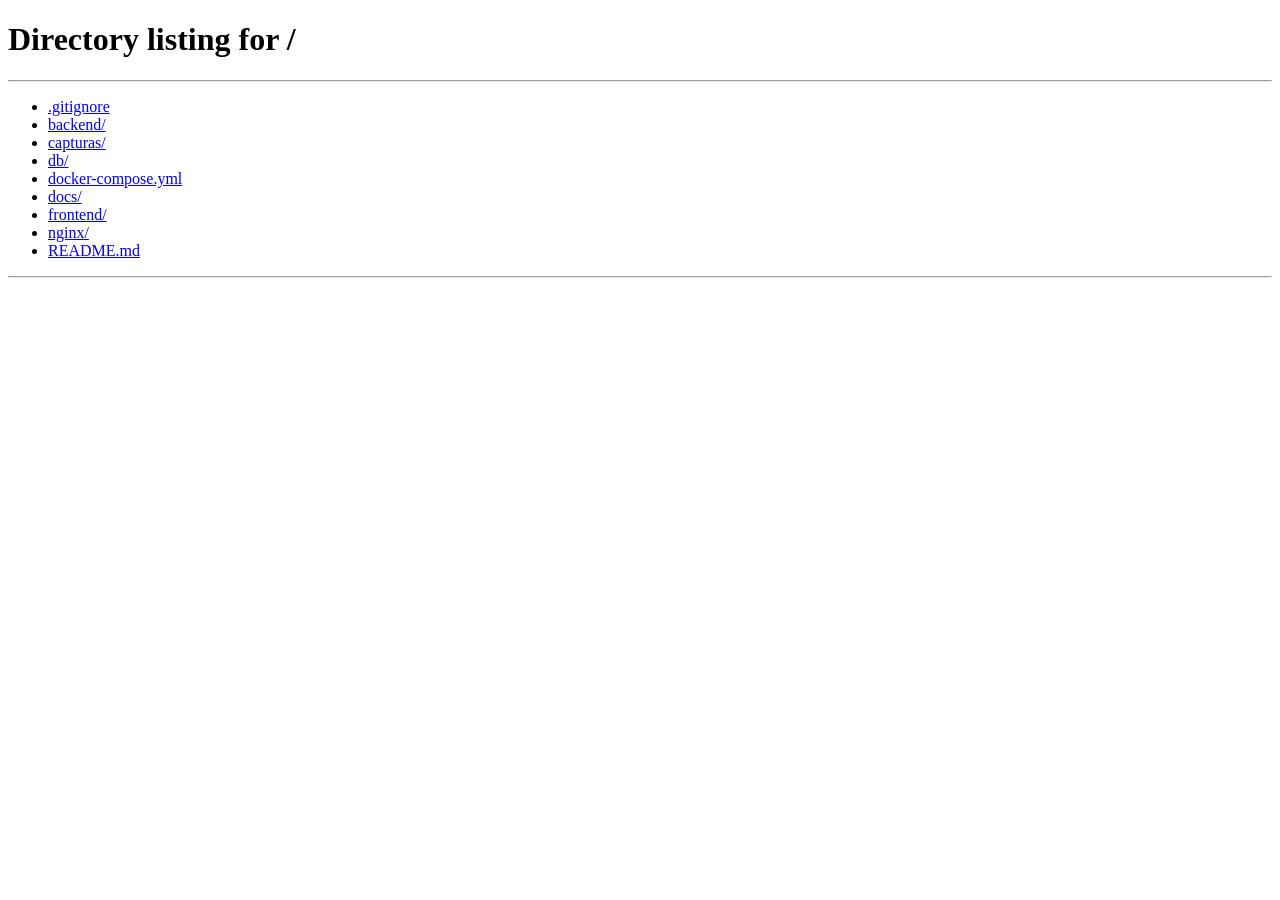
<file: frontend/detalle.html>
<!DOCTYPE html>
<html lang="es">
<head>
    <meta charset="UTF-8">
    <meta name="viewport" content="width=device-width, initial-scale=1.0">
    <meta name="description" content="Detalle del hotel y reserva - HotelBooking">
    <meta name="theme-color" content="#2C3E50">
    <title>Detalle del hotel - HotelBooking</title>
    <link rel="preconnect" href="https://fonts.googleapis.com">
    <link rel="preconnect" href="https://fonts.gstatic.com" crossorigin>
    <link rel="icon" href="data:image/svg+xml,<svg xmlns='http://www.w3.org/2000/svg' viewBox='0 0 100 100'><text y='.9em' font-size='90'>🏨</text></svg>">
    <link rel="stylesheet" href="css/style.css?v=2">
</head>
<body>
    <header>
        <a href="/">HotelBooking</a>
        <a href="javascript:history.back()">← Volver</a>
    </header>

    <div class="container">
        <div id="loading" class="loading">
            <div class="spinner"></div>
            <p>Cargando información del hotel...</p>
        </div>

        <div id="errorContainer" style="display:none;"></div>

        <div id="detalleContent" style="display:none;">
            <div class="detalle-layout">
                <div class="detalle-info">
                    <div class="detalle-hero">
                        <img id="hotelImagen" src="" alt="Hotel">
                        <div class="overlay"></div>
                    </div>
                    <h2 id="hotelNombre"></h2>
                    <p class="ciudad" id="hotelCiudad"></p>
                    <p class="descripcion" id="hotelDescripcion"></p>
                    <div class="meta">
                        <div class="meta-item">
                            <strong id="hotelPrecio"></strong>
                            <span>por noche</span>
                        </div>
                        <div class="meta-item">
                            <strong id="hotelHabitaciones"></strong>
                            <span>habitaciones totales</span>
                        </div>
                        <div class="meta-item">
                            <strong id="hotelDisponibles"></strong>
                            <span>habitaciones disponibles</span>
                        </div>
                    </div>
                </div>

                <div class="reserva-form">
                    <h3>Reservar ahora</h3>
                    <div id="reservaAlert"></div>
                    <form id="reservaForm" novalidate>
                        <div class="form-group">
                            <label for="nombre_cliente">Nombre completo</label>
                            <input type="text" id="nombre_cliente" name="nombre_cliente" placeholder="Ej: Borja Alcaraz" required>
                            <span class="error-msg" id="errorNombre">El nombre es obligatorio</span>
                        </div>
                        <div class="form-group">
                            <label for="fecha_entrada">Fecha de entrada</label>
                            <input type="date" id="fecha_entrada" name="fecha_entrada" required>
                            <span class="error-msg" id="errorEntrada">Selecciona una fecha de entrada válida</span>
                        </div>
                        <div class="form-group">
                            <label for="fecha_salida">Fecha de salida</label>
                            <input type="date" id="fecha_salida" name="fecha_salida" required>
                            <span class="error-msg" id="errorSalida">Selecciona una fecha de salida válida</span>
                        </div>
                        <div class="form-group">
                            <label for="numero_habitaciones">Habitaciones</label>
                            <input type="number" id="numero_habitaciones" name="numero_habitaciones" min="1" value="1" required>
                            <span class="error-msg" id="errorHabitaciones">Debes reservar al menos 1 habitación</span>
                        </div>

                        <div class="resumen" id="resumen">
                            <div class="linea">
                                <span>Precio por noche</span>
                                <span id="resPrecioNoche">€0</span>
                            </div>
                            <div class="linea">
                                <span>Noches</span>
                                <span id="resNoches">0</span>
                            </div>
                            <div class="linea">
                                <span>Habitaciones</span>
                                <span id="resHabitaciones">1</span>
                            </div>
                            <div class="linea total">
                                <span>Total</span>
                                <span id="resTotal">€0</span>
                            </div>
                        </div>

                        <button type="submit" id="btnReservar">Confirmar reserva</button>
                    </form>
                </div>
            </div>
        </div>
    </div>

    <script src="js/detalle.js?v=2"></script>
</body>
</html>
</file>
<file: frontend/css/style.css>
@import url('https://fonts.googleapis.com/css2?family=Playfair+Display:wght@400;600;700&family=Inter:wght@300;400;500;600;700&display=swap');

:root {
    --primary: #C8956C;
    --primary-dark: #A0714E;
    --primary-light: #E8D5C4;
    --secondary: #2C3E50;
    --secondary-light: #34495E;
    --bg: #FAF8F5;
    --bg-card: #FFFFFF;
    --text: #1A1A1A;
    --text-secondary: #6B7B8D;
    --border: #E8E3DE;
    --success: #27AE60;
    --error: #E74C3C;
    --shadow-sm: 0 2px 8px rgba(44, 62, 80, 0.06);
    --shadow-md: 0 8px 32px rgba(44, 62, 80, 0.10);
    --shadow-lg: 0 16px 48px rgba(44, 62, 80, 0.14);
    --radius-sm: 8px;
    --radius-md: 12px;
    --radius-lg: 16px;
}

* {
    margin: 0;
    padding: 0;
    box-sizing: border-box;
}

body {
    font-family: 'Inter', -apple-system, sans-serif;
    background: var(--bg);
    color: var(--text);
    min-height: 100vh;
    -webkit-font-smoothing: antialiased;
}

h1, h2, h3, h4 {
    font-family: 'Playfair Display', serif;
    font-weight: 600;
}

header {
    background: var(--secondary);
    color: #fff;
    padding: 0.8rem 2rem;
    display: flex;
    justify-content: space-between;
    align-items: center;
    position: relative;
    z-index: 100;
}

header a {
    color: rgba(255,255,255,0.9);
    text-decoration: none;
    font-size: 1.1rem;
    font-weight: 500;
    transition: color 0.2s;
}

header > a:first-child {
    font-family: 'Playfair Display', serif;
    font-size: 1.4rem;
    font-weight: 700;
    color: #fff;
    letter-spacing: 0.5px;
}

header a:hover {
    color: var(--primary);
}

.container {
    max-width: 1200px;
    margin: 0 auto;
    padding: 2rem;
}

.hero {
    position: relative;
    background:
        url('https://images.unsplash.com/photo-1566073771259-6a8506099945?w=1920&q=80') center/cover no-repeat;
    color: #fff;
    padding: 6rem 2rem 5rem;
    text-align: center;
}

.hero::before {
    content: '';
    position: absolute;
    inset: 0;
    background: rgba(44,62,80,0.15);
    pointer-events: none;
}

.hero::after {
    content: '';
    position: absolute;
    bottom: 0;
    left: 0;
    right: 0;
    height: 80px;
    background: linear-gradient(to top, var(--bg), transparent);
    pointer-events: none;
}

.hero h1 {
    font-size: 3rem;
    font-weight: 700;
    margin-bottom: 0.5rem;
    letter-spacing: -0.5px;
    text-shadow: 0 2px 8px rgba(0,0,0,0.2);
}

.hero p {
    font-size: 1.15rem;
    opacity: 0.9;
    margin-bottom: 2.5rem;
    font-weight: 300;
}

.search-form {
    background: #fff;
    border-radius: 16px;
    padding: 1.5rem 2rem;
    box-shadow: var(--shadow-lg);
    max-width: 1000px;
    margin: 0 auto;
    display: grid;
    grid-template-columns: 1.3fr 1fr 1fr 0.8fr auto;
    gap: 0.8rem;
    align-items: end;
    position: relative;
    z-index: 2;
}

.search-form .form-group {
    text-align: left;
}

.search-form label {
    display: block;
    color: var(--text-secondary);
    font-weight: 500;
    font-size: 0.75rem;
    margin-bottom: 0.3rem;
    text-transform: uppercase;
    letter-spacing: 0.5px;
}

.search-form .input-wrapper {
    position: relative;
}

.search-form .input-wrapper .icon {
    position: absolute;
    left: 12px;
    top: 50%;
    transform: translateY(-50%);
    font-size: 1rem;
    pointer-events: none;
}

.search-form input {
    width: 100%;
    padding: 0.75rem 0.75rem 0.75rem 2.2rem;
    border: 2px solid var(--border);
    border-radius: var(--radius-sm);
    font-size: 0.9rem;
    font-family: 'Inter', sans-serif;
    background: var(--bg);
    transition: all 0.25s;
    min-height: 44px;
    color: var(--text);
}

.search-form input:focus {
    outline: none;
    border-color: var(--primary);
    background: #fff;
    box-shadow: 0 0 0 3px rgba(200,149,108,0.15);
}

.search-form button {
    padding: 0.75rem 2rem;
    background: linear-gradient(135deg, var(--primary), var(--primary-dark));
    color: #fff;
    border: none;
    border-radius: var(--radius-sm);
    font-size: 0.95rem;
    font-weight: 600;
    cursor: pointer;
    transition: all 0.3s;
    min-height: 44px;
    white-space: nowrap;
    font-family: 'Inter', sans-serif;
    letter-spacing: 0.3px;
    position: relative;
    overflow: hidden;
}

.search-form button::after {
    content: '';
    position: absolute;
    inset: 0;
    background: linear-gradient(135deg, transparent 40%, rgba(255,255,255,0.15));
    pointer-events: none;
}

.search-form button:hover {
    transform: translateY(-1px);
    box-shadow: 0 4px 16px rgba(200,149,108,0.35);
}

.search-form button:active {
    transform: translateY(0);
}

.destacados {
    max-width: 1200px;
    margin: -1.5rem auto 2rem;
    padding: 0 2rem;
    position: relative;
    z-index: 3;
}

.destacados-header {
    display: flex;
    justify-content: space-between;
    align-items: center;
    margin-bottom: 1.2rem;
}

.destacados-header h2 {
    font-size: 1.3rem;
    color: var(--secondary);
    font-family: 'Playfair Display', serif;
}

.destacados-grid {
    display: grid;
    grid-template-columns: repeat(auto-fill, minmax(180px, 1fr));
    gap: 1rem;
}

.destacado-card {
    background: var(--bg-card);
    border-radius: var(--radius-md);
    overflow: hidden;
    box-shadow: var(--shadow-sm);
    cursor: pointer;
    text-decoration: none;
    color: inherit;
    display: block;
    transition: all 0.3s cubic-bezier(0.25, 0.46, 0.45, 0.94);
    border: 1px solid rgba(232,227,222,0.5);
}

.destacado-card:hover {
    transform: translateY(-4px);
    box-shadow: var(--shadow-md);
    border-color: var(--primary-light);
}

.destacado-card img {
    width: 100%;
    height: 120px;
    object-fit: cover;
    display: block;
    transition: transform 0.4s cubic-bezier(0.25, 0.46, 0.45, 0.94);
}

.destacado-card:hover img {
    transform: scale(1.06);
}

.destacado-card .body {
    padding: 0.7rem 0.8rem 0.8rem;
}

.destacado-card .body h4 {
    font-size: 0.9rem;
    font-family: 'Playfair Display', serif;
    color: var(--secondary);
    margin-bottom: 0.1rem;
}

.destacado-card .body .ciudad {
    font-size: 0.75rem;
    color: var(--primary);
    font-weight: 500;
}

.destacado-card .body .precio {
    font-size: 0.9rem;
    font-weight: 700;
    color: var(--primary);
    margin-top: 0.3rem;
}

.resultados-header {
    display: flex;
    justify-content: space-between;
    align-items: center;
    margin-bottom: 2rem;
    flex-wrap: wrap;
    gap: 0.5rem;
}

.resultados-header h2 {
    font-size: 1.5rem;
    color: var(--secondary);
    font-family: 'Playfair Display', serif;
}

.resultados-header span {
    color: var(--text-secondary);
    font-size: 0.9rem;
    background: var(--primary-light);
    padding: 0.3rem 1rem;
    border-radius: 20px;
    color: var(--primary-dark);
    font-weight: 500;
}

.hotel-grid {
    display: grid;
    grid-template-columns: repeat(auto-fill, minmax(340px, 1fr));
    gap: 1.5rem;
}

.hotel-card {
    background: var(--bg-card);
    border-radius: var(--radius-lg);
    overflow: hidden;
    box-shadow: var(--shadow-sm);
    transition: all 0.35s cubic-bezier(0.25, 0.46, 0.45, 0.94);
    cursor: pointer;
    text-decoration: none;
    color: inherit;
    display: block;
    position: relative;
    border: 1px solid rgba(232,227,222,0.5);
}

.hotel-card:hover {
    transform: translateY(-6px);
    box-shadow: var(--shadow-md);
    border-color: var(--primary-light);
}

.hotel-card .image-wrapper {
    position: relative;
    overflow: hidden;
    height: 210px;
}

.hotel-card .image-wrapper img {
    width: 100%;
    height: 100%;
    object-fit: cover;
    transition: transform 0.5s cubic-bezier(0.25, 0.46, 0.45, 0.94);
}

.hotel-card:hover .image-wrapper img {
    transform: scale(1.08);
}

.hotel-card .badge-ciudad {
    position: absolute;
    top: 12px;
    left: 12px;
    background: rgba(255,255,255,0.92);
    backdrop-filter: blur(4px);
    padding: 0.3rem 0.8rem;
    border-radius: 20px;
    font-size: 0.75rem;
    font-weight: 600;
    color: var(--primary-dark);
    display: flex;
    align-items: center;
    gap: 4px;
}

.hotel-card .badge-disponibles {
    position: absolute;
    top: 12px;
    right: 12px;
    background: rgba(39,174,96,0.9);
    backdrop-filter: blur(4px);
    padding: 0.3rem 0.8rem;
    border-radius: 20px;
    font-size: 0.7rem;
    font-weight: 600;
    color: #fff;
}

.hotel-card-body {
    padding: 1.2rem 1.3rem 1.3rem;
}

.hotel-card-body h3 {
    font-size: 1.15rem;
    margin-bottom: 0.2rem;
    color: var(--secondary);
    font-family: 'Playfair Display', serif;
}

.hotel-card-body .ciudad {
    color: var(--primary);
    font-weight: 500;
    font-size: 0.8rem;
    margin-bottom: 0.5rem;
    display: flex;
    align-items: center;
    gap: 4px;
}

.hotel-card-body .descripcion {
    color: var(--text-secondary);
    font-size: 0.85rem;
    margin-bottom: 0.8rem;
    display: -webkit-box;
    -webkit-line-clamp: 2;
    line-clamp: 2;
    -webkit-box-orient: vertical;
    overflow: hidden;
    line-height: 1.5;
}

.hotel-card-body .precio {
    font-size: 1.25rem;
    font-weight: 700;
    color: var(--primary);
    font-family: 'Inter', sans-serif;
}

.hotel-card-body .precio small {
    font-size: 0.75rem;
    font-weight: 400;
    color: var(--text-secondary);
}

.detalle-layout {
    display: grid;
    grid-template-columns: 1.2fr 1fr;
    gap: 2rem;
    margin-top: 2rem;
    align-items: start;
}

.detalle-hero {
    position: relative;
    width: 100%;
    border-radius: var(--radius-lg);
    overflow: hidden;
    margin-bottom: 1.5rem;
}

.detalle-hero img {
    width: 100%;
    border-radius: var(--radius-lg);
    max-height: 420px;
    object-fit: cover;
    display: block;
}

.detalle-hero .overlay {
    position: absolute;
    bottom: 0;
    left: 0;
    right: 0;
    height: 120px;
    background: linear-gradient(to top, rgba(44,62,80,0.6), transparent);
    pointer-events: none;
}

.detalle-info h2 {
    font-size: 1.8rem;
    margin-bottom: 0.2rem;
    color: var(--secondary);
    font-family: 'Playfair Display', serif;
}

.detalle-info .ciudad {
    color: var(--primary);
    font-weight: 500;
    font-size: 0.95rem;
    margin-bottom: 1.2rem;
    display: flex;
    align-items: center;
    gap: 4px;
}

.detalle-info .descripcion {
    color: var(--text);
    line-height: 1.7;
    margin-bottom: 1.5rem;
    font-size: 0.95rem;
}

.detalle-info .meta {
    display: grid;
    grid-template-columns: repeat(3, 1fr);
    gap: 1rem;
    margin-bottom: 1.5rem;
}

.detalle-info .meta-item {
    background: var(--bg);
    padding: 1rem;
    border-radius: var(--radius-md);
    text-align: center;
    border: 1px solid var(--border);
}

.detalle-info .meta-item strong {
    display: block;
    font-size: 1.3rem;
    color: var(--primary);
    font-family: 'Playfair Display', serif;
    font-weight: 700;
}

.detalle-info .meta-item span {
    font-size: 0.8rem;
    color: var(--text-secondary);
    margin-top: 2px;
    display: block;
}

.reserva-form {
    background: var(--bg-card);
    border-radius: var(--radius-lg);
    padding: 2rem;
    box-shadow: var(--shadow-md);
    position: sticky;
    top: 2rem;
    border: 1px solid rgba(232,227,222,0.5);
}

.reserva-form h3 {
    font-size: 1.3rem;
    margin-bottom: 1.5rem;
    padding-bottom: 0.8rem;
    border-bottom: 2px solid var(--border);
    color: var(--secondary);
    font-family: 'Playfair Display', serif;
}

.reserva-form .form-group {
    margin-bottom: 1rem;
}

.reserva-form label {
    display: block;
    font-weight: 500;
    font-size: 0.8rem;
    margin-bottom: 0.3rem;
    color: var(--text-secondary);
    text-transform: uppercase;
    letter-spacing: 0.3px;
}

.reserva-form input {
    width: 100%;
    padding: 0.7rem 0.9rem;
    border: 2px solid var(--border);
    border-radius: var(--radius-sm);
    font-size: 0.9rem;
    font-family: 'Inter', sans-serif;
    background: var(--bg);
    transition: all 0.25s;
    min-height: 44px;
    color: var(--text);
}

.reserva-form input:focus {
    outline: none;
    border-color: var(--primary);
    background: #fff;
    box-shadow: 0 0 0 3px rgba(200,149,108,0.12);
}

.reserva-form input.error {
    border-color: var(--error);
}

.resumen {
    background: linear-gradient(135deg, var(--bg), #fff);
    border-radius: var(--radius-md);
    padding: 1.2rem;
    margin: 1.5rem 0;
    border: 1px dashed var(--border);
}

.resumen .linea {
    display: flex;
    justify-content: space-between;
    margin-bottom: 0.5rem;
    font-size: 0.85rem;
    color: var(--text-secondary);
}

.resumen .linea.total {
    font-weight: 700;
    font-size: 1.15rem;
    border-top: 2px solid var(--border);
    padding-top: 0.7rem;
    margin-top: 0.7rem;
    color: var(--primary);
}

.reserva-form button[type="submit"] {
    width: 100%;
    padding: 0.9rem;
    background: linear-gradient(135deg, var(--primary), var(--primary-dark));
    color: #fff;
    border: none;
    border-radius: var(--radius-sm);
    font-size: 1rem;
    font-weight: 600;
    cursor: pointer;
    transition: all 0.3s;
    min-height: 48px;
    font-family: 'Inter', sans-serif;
    letter-spacing: 0.3px;
    position: relative;
    overflow: hidden;
}

.reserva-form button[type="submit"]::after {
    content: '';
    position: absolute;
    inset: 0;
    background: linear-gradient(135deg, transparent 40%, rgba(255,255,255,0.15));
    pointer-events: none;
}

.reserva-form button[type="submit"]:hover {
    transform: translateY(-1px);
    box-shadow: 0 6px 20px rgba(200,149,108,0.4);
}

.reserva-form button[type="submit"]:disabled {
    opacity: 0.5;
    cursor: not-allowed;
    transform: none;
    box-shadow: none;
}

.error-msg {
    color: var(--error);
    font-size: 0.8rem;
    margin-top: 0.3rem;
    display: none;
}

.error-msg.visible {
    display: block;
}

.alert {
    padding: 0.9rem 1.2rem;
    border-radius: var(--radius-sm);
    margin-bottom: 1rem;
    text-align: center;
    font-weight: 500;
    font-size: 0.9rem;
}

.alert-success {
    background: #E8F5E9;
    color: #1B5E20;
    border: 1px solid #C8E6C9;
}

.alert-error {
    background: #FFEBEE;
    color: #B71C1C;
    border: 1px solid #FFCDD2;
}

.alert-info {
    background: #E3F2FD;
    color: #0D47A1;
    border: 1px solid #BBDEFB;
}

.no-results {
    text-align: center;
    padding: 5rem 2rem;
    color: var(--text-secondary);
}

.no-results h3 {
    font-size: 1.5rem;
    margin-bottom: 0.5rem;
    color: var(--secondary);
    font-family: 'Playfair Display', serif;
}

.loading {
    text-align: center;
    padding: 4rem;
    color: var(--text-secondary);
}

.spinner {
    width: 44px;
    height: 44px;
    border: 3px solid var(--border);
    border-top-color: var(--primary);
    border-radius: 50%;
    animation: spin 0.7s linear infinite;
    margin: 0 auto 1rem;
}

@keyframes spin {
    to { transform: rotate(360deg); }
}

.desktop-xl {
    display: block;
}

.mobile-hidden {
    display: inline;
}

@media (min-width: 1200px) {
    .hero {
        padding: 7rem 2rem 5.5rem;
    }
    .hero h1 {
        font-size: 3.5rem;
    }
    .hotel-grid {
        grid-template-columns: repeat(3, 1fr);
    }
    .detalle-layout {
        grid-template-columns: 1.3fr 1fr;
    }
}

@media (max-width: 1199px) and (min-width: 769px) {
    .search-form {
        grid-template-columns: 1fr 1fr 1fr;
    }
    .search-form button {
        grid-column: 1 / -1;
        width: 200px;
        justify-self: center;
    }
    .hotel-grid {
        grid-template-columns: repeat(2, 1fr);
    }
    .hero {
        padding: 5rem 2rem 4rem;
    }
    .hero h1 {
        font-size: 2.5rem;
    }
    .detalle-info .meta {
        grid-template-columns: repeat(3, 1fr);
    }
}

@media (max-width: 768px) {
    .search-form {
        grid-template-columns: 1fr 1fr;
        padding: 1.2rem;
        gap: 0.6rem;
    }
    .search-form button {
        grid-column: 1 / -1;
    }
    .hero {
        padding: 3.5rem 1.5rem 3rem;
    }
    .hero h1 {
        font-size: 2rem;
    }
    .hero p {
        font-size: 0.95rem;
        margin-bottom: 1.5rem;
    }
    .destacados {
        padding: 0 1.2rem;
    }
    .destacados-grid {
        grid-template-columns: repeat(auto-fill, minmax(140px, 1fr));
        gap: 0.8rem;
    }
    .detalle-layout {
        grid-template-columns: 1fr;
    }
    .hotel-grid {
        grid-template-columns: 1fr;
    }
    .container {
        padding: 1.2rem;
    }
    header {
        padding: 0.7rem 1.2rem;
    }
    .detalle-info .meta {
        grid-template-columns: repeat(3, 1fr);
        gap: 0.6rem;
    }
    .detalle-info .meta-item {
        padding: 0.7rem;
    }
    .detalle-info .meta-item strong {
        font-size: 1.1rem;
    }
    .detalle-info h2 {
        font-size: 1.5rem;
    }
    .detalle-hero img {
        max-height: 280px;
    }
    .reserva-form {
        padding: 1.5rem;
    }
    .desktop-xl {
        display: none;
    }
}

@media (max-width: 480px) {
    .search-form {
        grid-template-columns: 1fr;
        padding: 1rem;
    }
    .hero {
        padding: 2.5rem 1rem 2.5rem;
    }
    .hero h1 {
        font-size: 1.6rem;
    }
    .destacados {
        padding: 0 1rem;
    }
    .destacados-grid {
        grid-template-columns: repeat(2, 1fr);
        gap: 0.6rem;
    }
    .destacado-card img {
        height: 100px;
    }
    .detalle-info h2 {
        font-size: 1.3rem;
    }
    .resultados-header h2 {
        font-size: 1.2rem;
    }
    .hotel-card .image-wrapper {
        height: 180px;
    }
    .hotel-card-body {
        padding: 1rem;
    }
    .reserva-form {
        padding: 1.2rem;
    }
    .detalle-info .meta {
        grid-template-columns: 1fr 1fr;
    }
    .detalle-hero img {
        max-height: 220px;
    }
}
</file>
